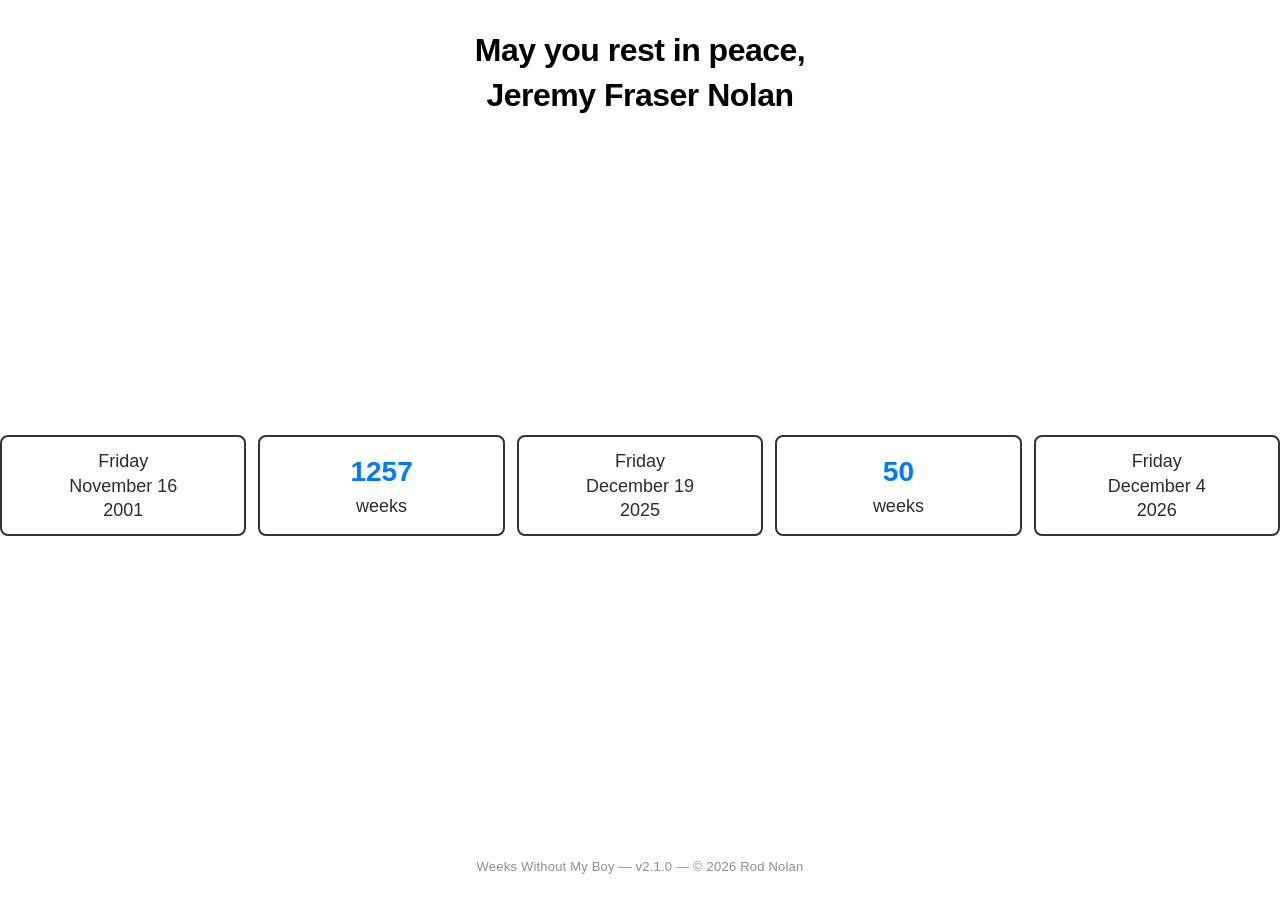
<file: index.html>
<!DOCTYPE html>
<html lang="en">

<head>
  <meta charset="UTF-8">
  <meta name="viewport"
    content="width=device-width, initial-scale=1.0, maximum-scale=1.0, user-scalable=no, viewport-fit=cover">

  <!-- iOS Home Screen App Capabilities -->
  <meta name="apple-mobile-web-app-capable" content="yes">
  <meta name="apple-mobile-web-app-status-bar-style" content="black-translucent">
  <meta name="apple-mobile-web-app-title" content="Weeks Without Jeremy">
  <link rel="apple-touch-icon" href="icon.png">
  <meta name="theme-color" content="#111827">

  <title>Weeks Without Jeremy</title>

  <link rel="stylesheet" href="styles/layout2.css">
  <link rel="stylesheet" href="styles/typography.css">
  <link rel="stylesheet" href="styles/dark-mode.css">
  <link rel="stylesheet" href="styles/3x3-today-box-layout.css">
</head>

<body>

  <section class="app-container">

    <h1>May you rest in peace,<br/>Jeremy Fraser Nolan</h1>

    <main class="main-layout whole-week">
      <div class="grid-box">
        <div data-id="birth-date"><!--Friday<br />November 16<br />2001 --></div>
      </div>
      <div class="grid-box">
        <div>
          <span data-id="life-weeks" class="number-callout"><!--1257--></span>
          <span>weeks</span>
        </div>
      </div>
      <div class="grid-box">
        <div data-id="death-date"><!--Friday<br />December 19<br />2025--></div>
      </div>
      <div class="grid-box">
        <div>
          <span data-id="post-life-weeks" class="number-callout"><!--38--></span>
          <span>weeks</span>
        </div>
      </div>
      <div class="grid-box">
        <div id="today-date" data-id="today-date"><!--Friday<br />September 11<br />2026--></div>
      </div>
    </main>

    <main class="main-layout partial-week">
      <div class="grid-box">
        <div data-id="birth-date"><!--Friday<br />November 16<br />2001 --></div>
      </div>
      <div class="grid-box">
        <div>
          <span data-id="life-weeks" class="number-callout"><!--1257--></span>
          <span>weeks</span>
        </div>
      </div>
      <div class="grid-box">
        <div data-id="death-date"><!--Friday<br />December 19<br />2025--></div>
      </div>
      <div class="grid-box diag-box">
        <div data-id="last-whole-weeks-elapsed" class="lastWholeWeeksElapsed number-callout"><!--37--></div>
        <div id="today-date" data-id="today-date"><!--Thursday<br />September 10<br />2026--></div>
        <div data-id="next-whole-weeks-elapsed" class="nextWholeWeeksElapsed number-callout"><!--38--></div>
      </div>
    </main>

    <footer>
      <div class="rip">Weeks Without My Boy &mdash; <span id="app-version">v2.1.0</span> &mdash; &copy; 2026 Rod Nolan</div>
    </footer>

  </section>

  <script src="scripts/refreshHandler.js"></script>
  <script src="scripts/layout-toggler.js"></script>
  <script src="scripts/sw-register.js"></script>
  <script src="app.js"></script>
  <div id="refresh-overlay" class="hidden-overlay">Updating App...</div>
</body>

</html>
</file>
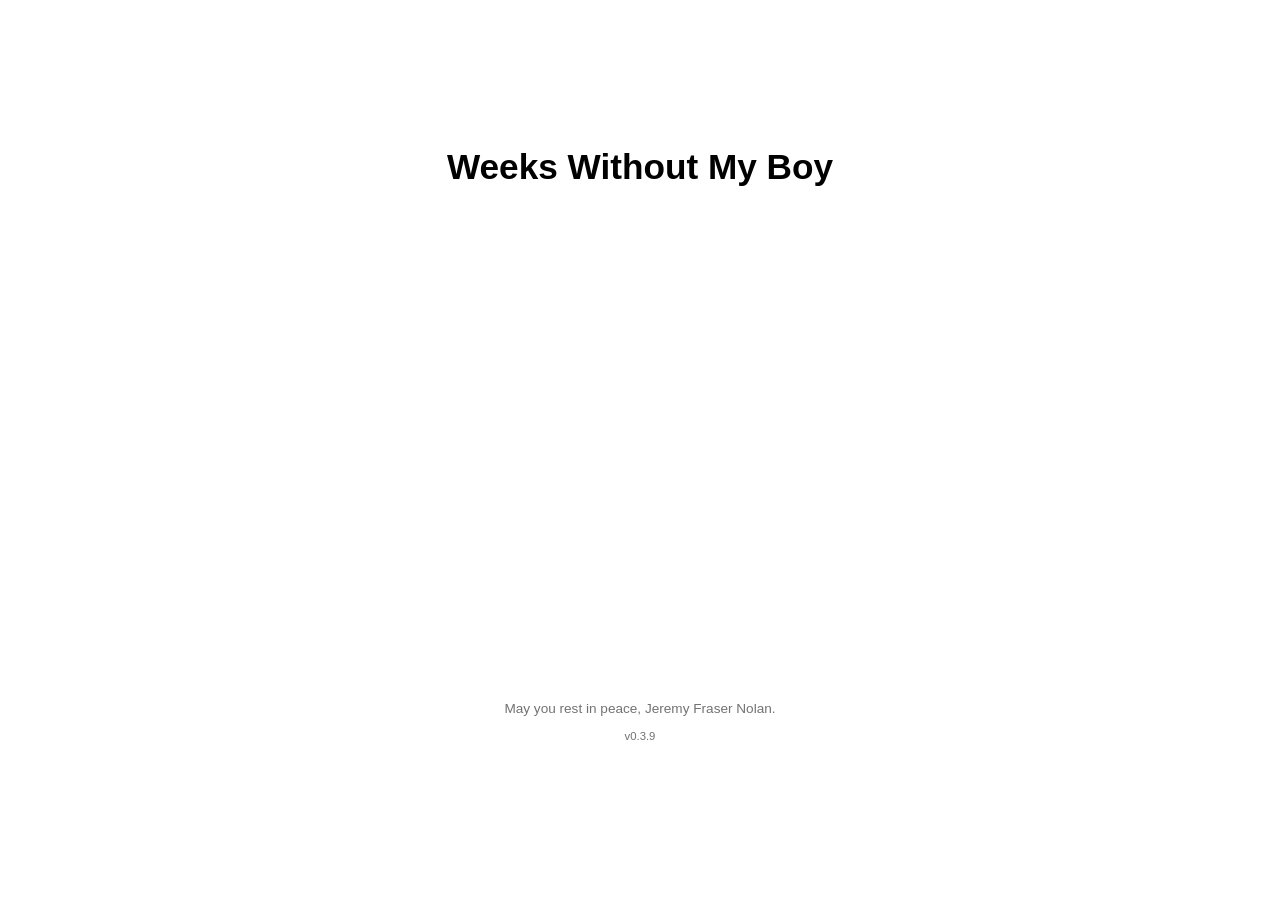
<file: index-original.html>
<!DOCTYPE html>
<html lang="en">
<head>
    <meta charset="UTF-8">
    <meta name="viewport" content="width=device-width, initial-scale=1.0, maximum-scale=1.0, user-scalable=no, viewport-fit=cover">
    
    <!-- iOS Home Screen App Capabilities -->
    <meta name="apple-mobile-web-app-capable" content="yes">
    <meta name="apple-mobile-web-app-status-bar-style" content="black-translucent">
    <meta name="apple-mobile-web-app-title" content="Weeks Without Jeremy">
    
    <!-- iOS App Icon (Replace icon.png with your icon file path) -->
    <link rel="apple-touch-icon" href="icon.png">       
    <meta name="theme-color" content="#111827">
    <title>Weeks Without Jeremy</title>
    <link rel="stylesheet" href="styles.css">
</head>
<body>
  <h1>Weeks Without My Boy</h1>

  <section id="app"></section>

  <footer>
    <p>May you rest in peace, Jeremy Fraser Nolan.</p>
    <p class="version"><span id="app-version">v0.3.9</span></p>
  </footer>

  <script src="app.js"></script>
  <script src="refreshHandler.js"></script>
  <script src="sw-register.js"></script>

  <div id="refresh-overlay" class="hidden-overlay">Updating App...</div>

</body>
</html>
</file>
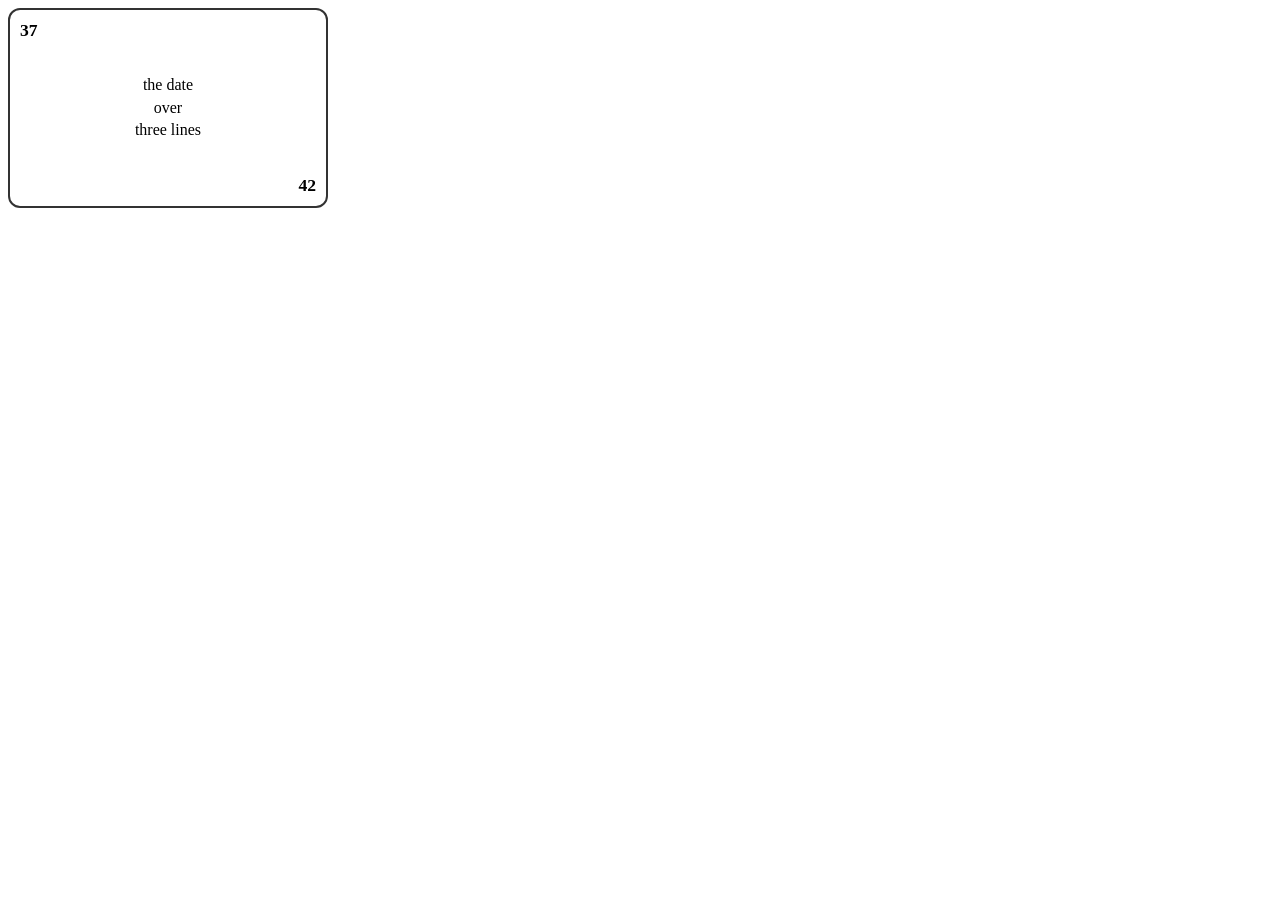
<file: test.html>
<html>

<head>

    <meta charset="UTF-8">
    <meta name="viewport" content="width=device-width, initial-scale=1.0, maximum-scale=1.0, user-scalable=no, viewport-fit=cover">
  
    <!-- iOS Home Screen App Capabilities -->
    <meta name="apple-mobile-web-app-capable" content="yes">
    <meta name="apple-mobile-web-app-status-bar-style" content="black-translucent">
    <meta name="apple-mobile-web-app-title" content="Weeks Without Jeremy">
  
    <title>testing</title>
    <style>
/* The container must be 'relative' so absolute children stick to its edges */
.container-six-days {
  position: relative;
  
  /* Flexbox settings center the main text block */
  display: flex;
  justify-content: center;
  align-items: center;
  
  /* Sizing examples (adjust to fit your design) */
  width: 100%;
  max-width: 320px;
  height: 200px;
  padding: 16px; /* Prevents corner numbers from touching the hard border */
  box-sizing: border-box;
  
  /* Optional styling */
  border: 2px solid #333;
  border-radius: 12px;
}

/* Base styles for the pinned corner numbers */
.top-left, .bottom-right {
  position: absolute;
  font-weight: bold;
  font-size: 1.1rem;
}

/* Pin to top left */
.top-left {
  top: 10px;
  left: 10px;
}

/* Pin to bottom right */
.bottom-right {
  bottom: 10px;
  right: 10px;
}

/* Main text block */
.centered {
  text-align: center; /* Centers each individual line of text */
  line-height: 1.4;
}

    </style>
</head>

<body>
    <div class="container-six-days">
        <div class="top-left">37</div>
        <div class="centered">the date<br />over<br />three lines</div>
        <div class="bottom-right">42</div>
    </div>
</body>

</html>
</file>
<file: styles/layout2.css>
/* Reset & App Setup */
* {
    box-sizing: border-box;
    margin: 0;
    padding: 0;
}

html,
body {
    height: 100%;
    overflow: hidden;
}

.app-container {
    display: grid;
    grid-template-rows: auto 1fr auto; /* Header (auto), Main Layout (1fr), Footer (auto) */
    height: 100vh;

    /* Protects the header from getting cut off by the iPhone notch
    padding-top: env(safe-area-inset-top, 20px);
    padding-bottom: env(safe-area-inset-bottom, 20px);
    padding-right: 12px; 
    padding-left: 12px;
    */
}

h1,
footer {
    text-align: center;
    width: 100%;
}

h1 {
    padding: 8px 0;
}

footer {
    padding: 8px 0;
}


.grid-box {
    border: 2px solid #333;
    border-radius: 8px;
    display: flex;
    justify-content: center;
    align-items: center;
    text-align: center;
    padding: 12px;
    box-sizing: border-box;
}

.diag-box {
    display: grid;
}


.hidden {
    display: none !important;
}


/* ========================================================
   PORTRAIT MODE (Vertical Screen)
   ======================================================== */
@media (orientation: portrait) {
    .app-container {
        /* Protects the header from getting cut off by the iPhone notch */
        padding-top: env(safe-area-inset-top, 20px);
        padding-bottom: env(safe-area-inset-bottom, 20px);
        padding-right: 12px;
        padding-left: 12px;
    }

    .main-layout {
        display: grid;
        grid-template-columns: 1fr;
        justify-items: center;
        align-content: center;
        gap: 12px;
        width: 100%;
        height: 100%;
    }

    /* Layout 1: 5 equal height rows */
    .whole-week {
        grid-template-rows: repeat(5, auto);
        /* Switched to auto to allow natural text scaling */
    }

    .whole-week .grid-box {
        width: max-content;
        min-width: 140px;
        height: auto;
    }

    /* Layout 2: 4 rows, last row is 2x high */
    .partial-week {
        grid-template-rows: auto auto auto auto;
    }

    .partial-week .grid-box {
        width: max-content;
        min-width: 140px;
        height: auto;
    }
}

/* ========================================================
   LANDSCAPE MODE (Horizontal Screen)
   ======================================================== */
@media (orientation: landscape) {
    .app-container {
        /* 🌟 THE FIX: Protect sides from the notch, use small uniform 12px top/bottom */
        padding-top: 12px;
        padding-bottom: env(safe-area-inset-bottom, 12px);
        padding-left: env(safe-area-inset-left, 16px);
        padding-right: env(safe-area-inset-right, 16px);
    }

    .main-layout {
        display: grid;
        align-items: stretch;
        /* Keeps all box heights on the row identical */

        /* 🌟 FIX 1: Centers the horizontal row of boxes vertically in the screen space */
        align-content: center;

        gap: 12px;
        width: 100%;
        height: 100%;
    }

    /* Layout 1: 5 equal-width columns */
    .whole-week {
        grid-template-columns: repeat(5, 1fr);
    }

    /* Layout 2: 3 uniform columns + 1 filling column */
    .partial-week {
        grid-template-columns: repeat(3, 18%) 1fr;
    }
}
</file>
<file: styles/typography.css>
/* Apply a clean, fast-rendering system font stack used by iOS natively */
body {
    font-family: -apple-system, BlinkMacSystemFont, "SF Pro Text", "SF Pro Display", "Helvetica Neue", Helvetica, Arial, sans-serif;
    /* Apple's standard dark gray body text color */
    color: #1c1c1e;
    /* Makes fonts look sharper on Retina displays */
    -webkit-font-smoothing: antialiased;
    line-height: 1.4;
}

/* Fluid Header: Scales smoothly between 22px and 32px */
h1 {
    font-size: clamp(1.375rem, 5vw, 2rem);
    font-weight: 700;
    /* Slightly tighter tracking looks better on mobile */
    letter-spacing: -0.5px;
    color: #000000;
    text-align: center;
    padding: 16px 0 8px 0;
}

/* Grid Boxes Content Styling */
.grid-box {
    /* Fluid Content Text: Scales smoothly between 14px and 18px */
    font-size: clamp(0.875rem, 3vw, 1.125rem);
    /* Medium weight provides high legibility inside containers */
    font-weight: 500;
    color: #2c2c2e;
    /* Line height padding prevents text lines from crashing into each other */
    line-height: 1.35;
    padding: 12px;
}

/* If a box has a number inside, make it pop */
.grid-box strong,
.grid-box .number-callout {
    font-size: clamp(1.25rem, 4vw, 1.75rem);
    font-weight: 700;
    /* Apple's standard system blue color accent */
    color: #007aff;
    /* Pushes the number onto its own line */
    display: block;
    margin-bottom: 4px;
}

/* Fluid Footer: Scales cleanly between 11px and 13px */
footer {
    font-size: clamp(0.6875rem, 2.5vw, 0.8125rem);
    font-weight: 400;
    /* Secondary gray color for minor metadata labels */
    color: #8e8e93;
    text-align: center;
    letter-spacing: 0.2px;
    /* Extra bottom padding accounts for the iPhone home indicator bar */
    padding: 12px 0 24px 0;
}
</file>
<file: styles/dark-mode.css>
@media (prefers-color-scheme: dark) {

    /* Swap the foundational screen environment colors */
    body, 
    .app-container {
        /* Deep black canvas */
        background-color: #000000;
        /* Off-white readable text */
        color: #f2f2f7;
    }

    /* Header adjustments */
    h1 {
        color: #ffffff;
    }

    /* Box container color flips */
    .grid-box {
        /* Apple's standard system background grey */
        background: #1c1c1e;
        /* Subtle dark separator borders */
        border-color: #3a3a3c;
        /* Secondary light text */
        color: #e5e5ea;
    }

    /* Accent callout updates */
    .grid-box strong,
    .grid-box .number-callout {
        /* Brighter neon blue optimized for contrast on dark screens */
        color: #0a84ff;
    }

    /* Footer meta text */
    footer {
        /* Slightly darker grey text for background legibility */
        color: #636366;
    }

    /* Update overlay adjustment (from earlier) */
    #refresh-overlay {
        background-color: rgba(20, 20, 22, 0.95);
        color: #ffffff;
    }
}
</file>
<file: styles/3x3-today-box-layout.css>
.diag-box {
    border: 2px solid #333;
    border-radius: 8px;
    padding: 16px;
    box-sizing: border-box;

    /* Force a 3x3 grid matrix */
    display: grid;
    /* Left wing, Center, Right wing */
    grid-template-columns: 1fr auto 1fr;
    /* Top row, Center, Bottom row */
    grid-template-rows: auto 1fr auto;

    /* Force the box to fill its allocated space in the parent container */
    width: 100%;
    height: 100%;
}

/* Row 1, Column 1: Top Left Corner */
.lastWholeWeeksElapsed {
    grid-row: 1;
    grid-column: 1;
    justify-self: start;
    align-self: start;
    font-weight: bold;
    font-size: 1.1rem;
}

/* Row 2, Column 2: Center */
#today-date {
    grid-row: 2;
    grid-column: 2;
    justify-self: center;
    align-self: center;
    text-align: center;
}

/* Row 3, Column 3: Bottom Right Corner */
.nextWholeWeeksElapsed {
    grid-row: 3;
    grid-column: 3;
    justify-self: end;
    align-self: end;
    font-weight: bold;
    font-size: 1.1rem;
}

/* ORIENTATION ADJUSTMENTS */
@media (orientation: portrait) {
    .diag-box {
        /* Give vertical breathing room between rows in portrait */
        grid-template-rows: min-content 1fr min-content;
    }
}

@media (orientation: landscape) {
    .diag-box {
        /* Give horizontal breathing room between columns in landscape */
        grid-template-columns: min-content 1fr min-content;
    }
}
</file>
<file: styles.css>
:root {
    color-scheme: light dark;
}

* {
    box-sizing: border-box;
}

html,
body {
    margin: 0;
    padding: 0;
    width: 100%;
    height: 100%;

    /* Prevents scrolling entirely */
    overflow: hidden;
    position: fixed;

    /* Disables text selection across the whole app */
    -webkit-user-select: none;
    /* Safari/iOS */
    user-select: none;

    /* Disables the default iOS gray highlight when clicking links/buttons */
    -webkit-tap-highlight-color: transparent;

    /* Ensures smooth rendering for touch devices */
    -webkit-overflow-scrolling: touch;
}

body {
    margin: 0;
    min-height: 100vh;
    display: grid;
    place-items: center;
    padding: 24px;

    font-family:
        -apple-system,
        BlinkMacSystemFont,
        "Segoe UI",
        sans-serif;

    background: Canvas;
    color: CanvasText;
}

h1 {
    margin: 0 0 8px;
    font-size: clamp(1.5rem, 5vw, 2.2rem);
}

.container {
    display: grid;
    /* grid-template-columns: 1fr 1fr 1fr 2fr; */
    gap: 14px;
}

.five-children {
    /* grid-template-columns: 1fr 1fr 1fr 1fr 1fr; */
}

.result-card {
    margin: 0;
    padding: 22px 12px;
    border: 1px solid color-mix(in srgb, CanvasText 15%, transparent);
    border-radius: 24px;
    background: color-mix(in srgb, CanvasText 4%, Canvas);

    display: flex;
    justify-content: center; /* Centers horizontally */
    align-items: center;     /* Centers vertically */
    text-align: center;      /* Centers multi-line text */
    width: 100%;             /* Responsive width */
    box-sizing: border-box;
}

.result-card-child {
    max-width: 100%;
    height: auto;
}

.primary-number {
    font-size: clamp(2rem, 10vw, 2.5rem);
    font-weight: 800;
    line-height: 1;
}

/* .secondary-number {
    font-size: clamp(1.25rem, 7vw, 2.25rem);
    font-weight: 750;
    text-align: center;
} */

.secondary-label {
    font-size: clamp(.5rem, 5vw, 1.25rem);
    font-weight: 450;
    text-align: center;
}

.secondary-label-2 {
    font-size: clamp(.25rem, 4vw, 1rem);
    font-weight: 450;
    text-align: center;
}

footer {
    font-size: 0.85rem;
    opacity: 0.55;
    text-align: center;
}

footer p.version {
    text-align: center;
    font-size: smaller;
}

/* The overlay covers the entire screen, blocks clicks, and looks like a system prompt */
#refresh-overlay {
    position: fixed;
    top: 0;
    left: 0;
    width: 100vw;
    height: 100vh;
    background-color: rgba(0, 0, 0, 0.85);
    /* Dark background */
    color: #ffffff;
    font-family: -apple-system, BlinkMacSystemFont, "Segoe UI", Roboto, sans-serif;
    font-size: 1.2rem;
    font-weight: 500;
    display: flex;
    justify-content: center;
    align-items: center;
    z-index: 99999;
    /* Ensures it sits on top of everything */
    opacity: 0;
    pointer-events: none;
    /* Invisible to touches by default */
    transition: opacity 0.2s ease-in-out;
}

/* When this class is added via JavaScript, the overlay fades in instantly */
#refresh-overlay.active-overlay {
    opacity: 1;
    pointer-events: auto;
    /* Blocks all background clicks */
}

/* 
@media (max-width: 480px) {
    .container {
        grid-template-columns: 1fr;
    }
} */


.container-not-friday {
  position: relative;
  
  /* Flexbox settings center the main text block */
  display: flex;
  justify-content: center;
  align-items: center;
  
  /* Sizing examples (adjust to fit your design) */
  width: 100%;
  height: 100%;
  /* max-width: 320px;
  height: 200px; */
  padding: 1rem;
  box-sizing: border-box;
}

/* Base styles for the pinned corner numbers */
.top-left, .bottom-right {
  position: absolute;
  font-weight: bold;
  /* font-size: 1.1rem; */
}

/* Pin to top left */
.top-left {
  top: 0px;
  left: 0px;
}

/* Pin to bottom right */
.bottom-right {
  bottom: 0px;
  right: 0px;
}

/* Main text block */
.centered {
  text-align: center; /* Centers each individual line of text */
  line-height: 1.4;
}
</file>
